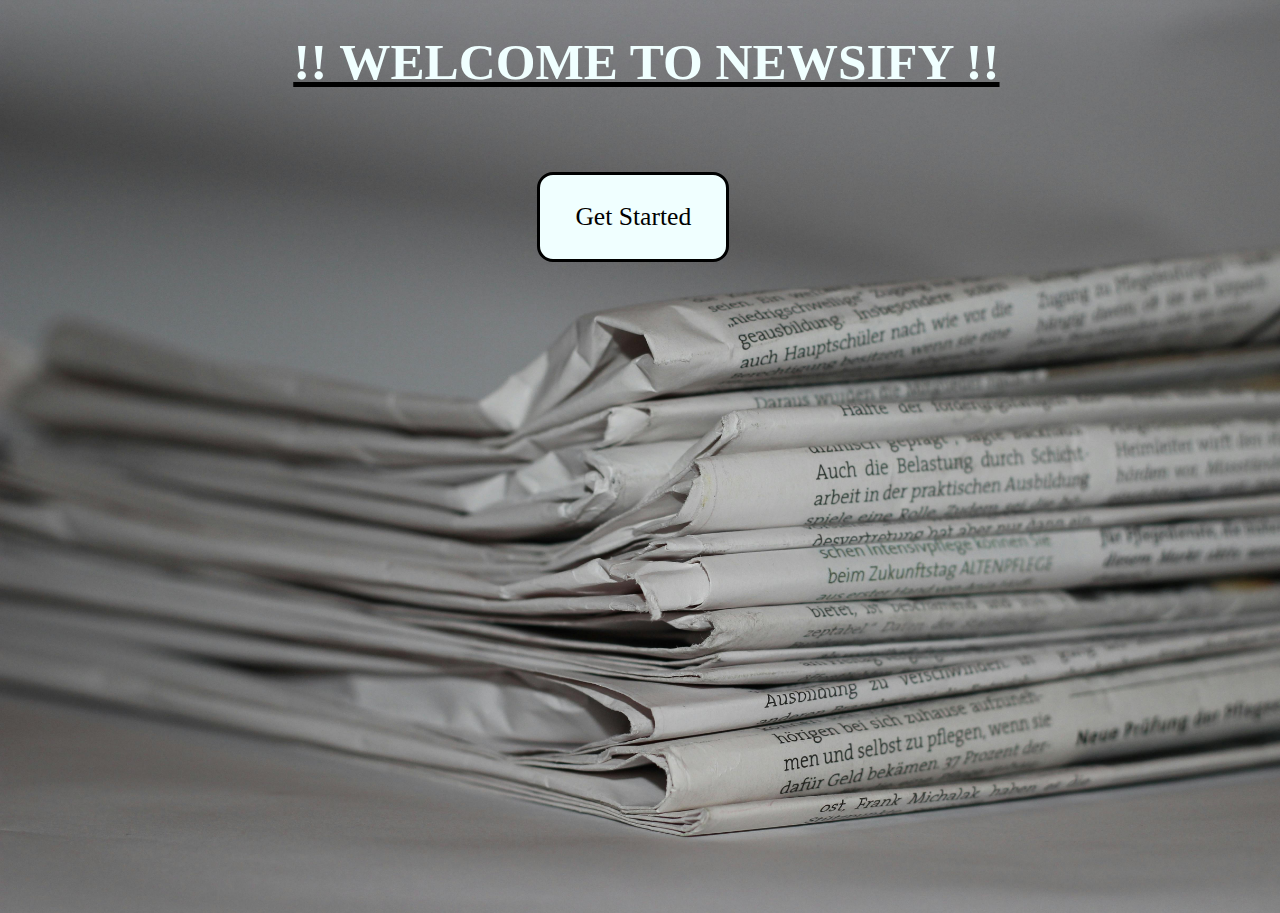
<file: index.html>
<!DOCTYPE html>
<html lang="en">
<head>
    <meta charset="UTF-8">
    <meta name="viewport" content="width=device-width, initial-scale=1.0">
    <title>News</title>
     <link rel="stylesheet" href="style2.css">
</head>
<body>
    
    <div class="main">
      <div class="mar"> <h1>!! WELCOME TO NEWSIFY !!</h1></div>
       <div class="btn">
        <button type="button" id="btn" onclick="location.href='./index1.html'">Get Started</button>
       </div>
    </div>
  
</body>
</html>
</file>
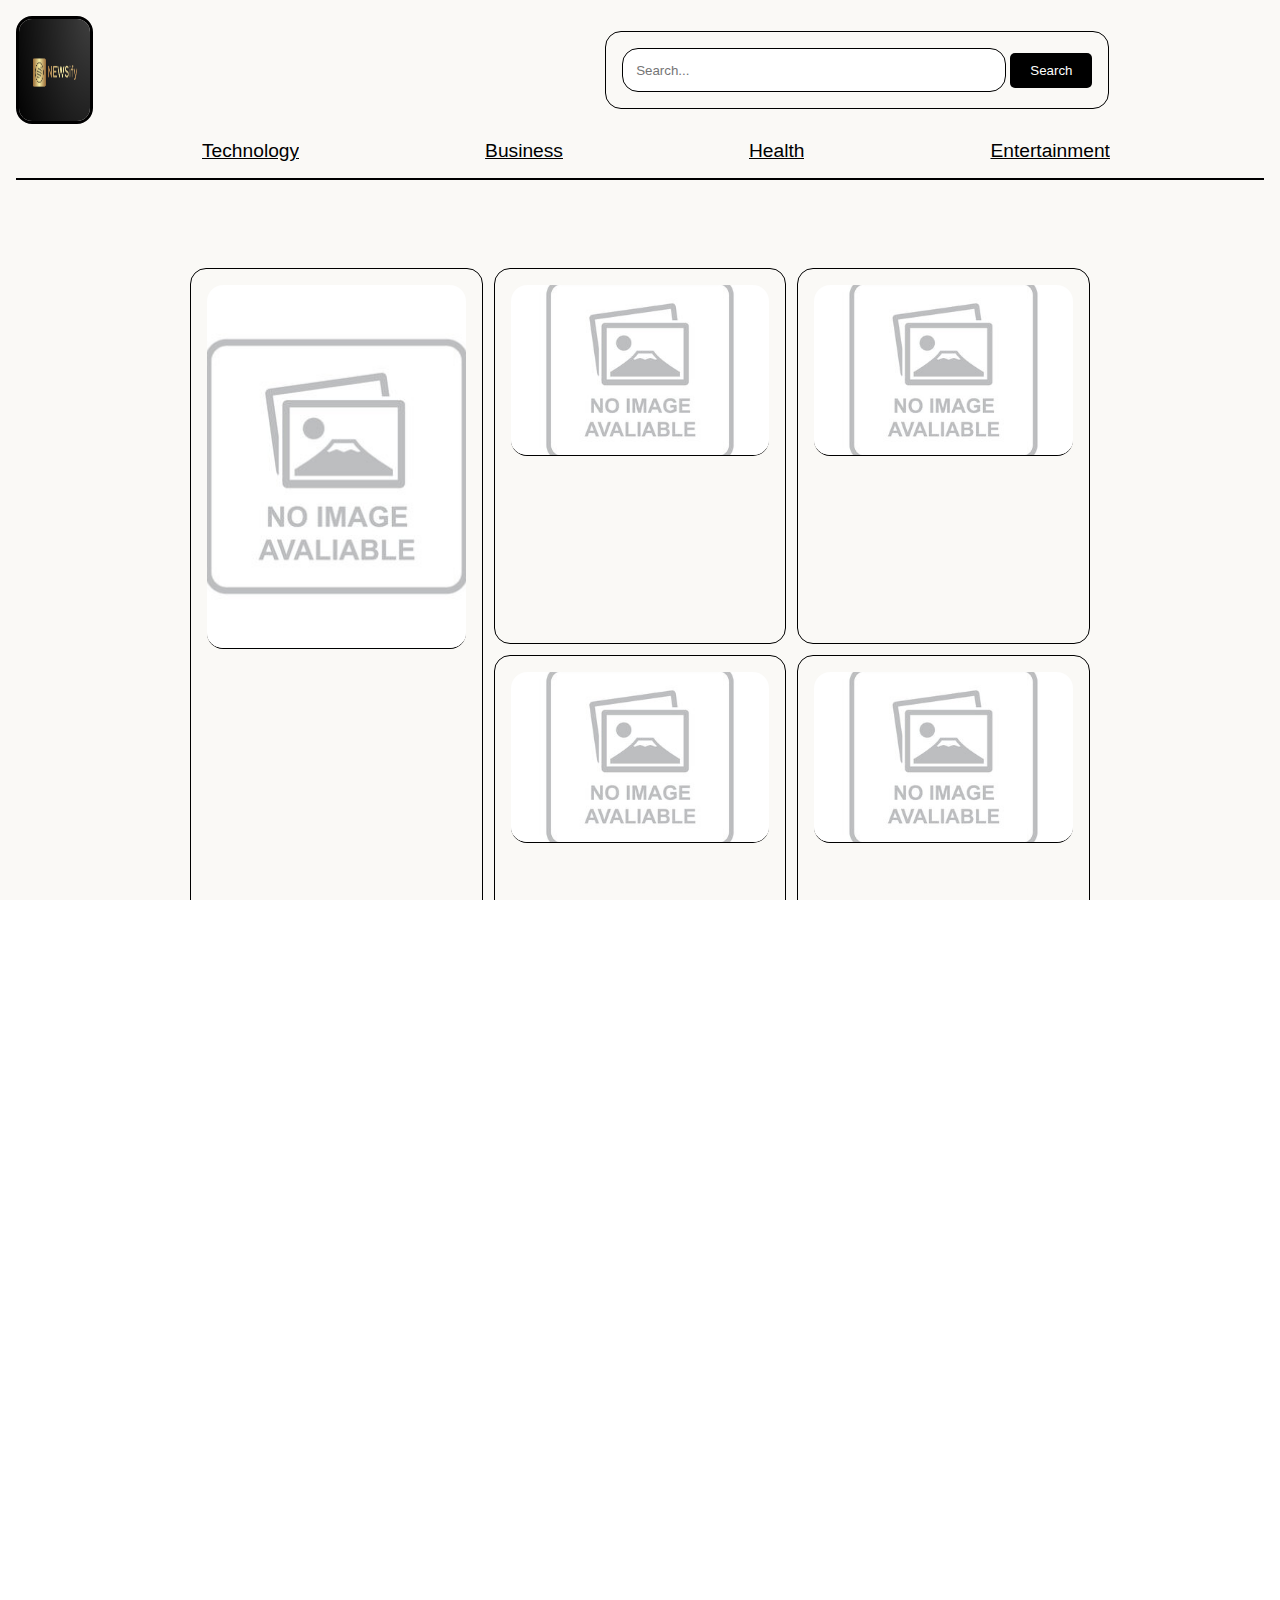
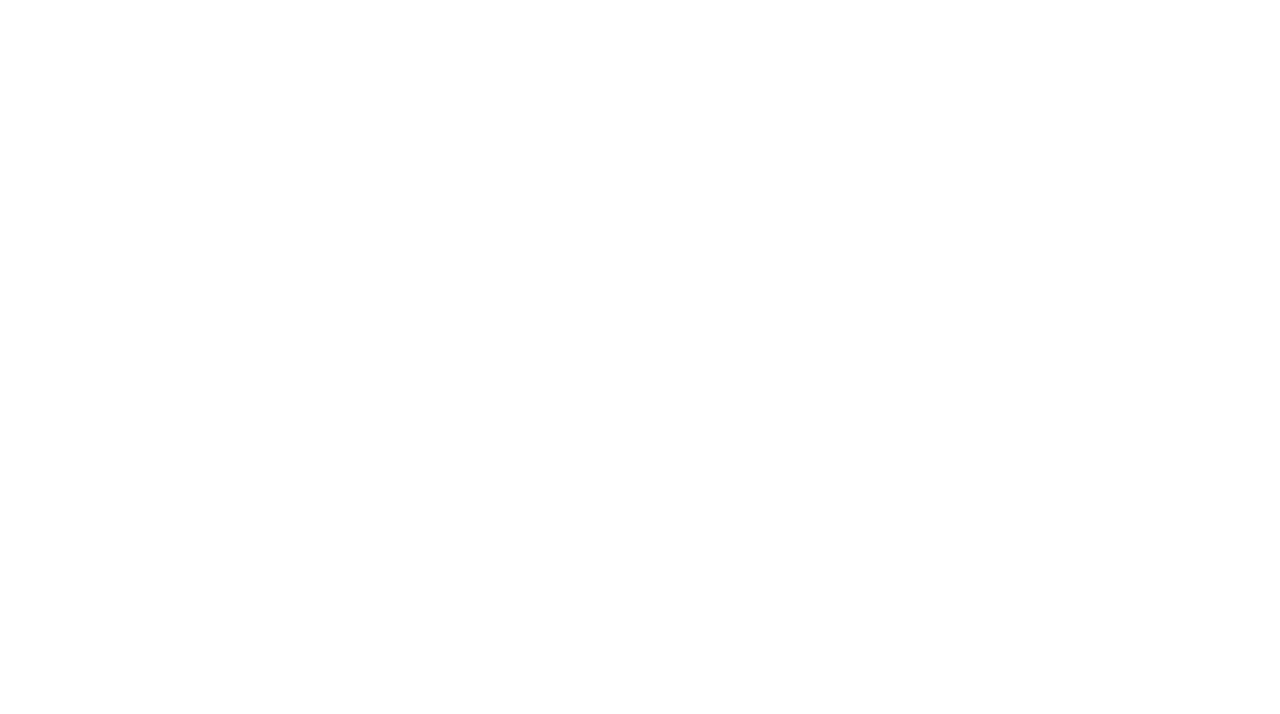
<file: index1.html>
<!DOCTYPE html>
<html lang="en">
<head>
    <meta charset="UTF-8">
    <meta name="viewport" content="width=device-width, initial-scale=1.0">
    <title>NEWSify:The Ultimate News Plateform</title>
    <link rel="stylesheet" href="style.css">
    
</head>
<body>
      <div class="main">
       <div class="logo" id="logo">
        <img src="./logo.png"alt="image" srcset="" id="l">
        <div class="search-container">
            <form action="/search" method="get">
                <input type="text" placeholder="Search..."  class="search-input">
                <button type="submit" class="search-button" id="b">Search</button>
            </form>
        </div>
       </div>
       <div class="mo">
       <nav>
        
        <div class="nav">
            <div  class="nav_div" id="technology">Technology</div>
            <div class="nav_div" id="business">Business</div>
            <div class="nav_div" id="health">Health</div>
            <div class="nav_div" id="entertainment">Entertainment</div>
        </div> 
    </nav><hr>
            <div class="newsBody" id="newsbody">
              <div class="firstHalfNews"  id="firstHalfNews">
                <div class="newshalf" id="news1">
                    <img src="./notAvailable.jpg" alt="" srcset="" id="f">
                    <div class="write" id="w1"> <a href="" id="a1"></a></div>
                </div>
                <div class="newshalf" id="news2">
                    <img src="./notAvailable.jpg" alt="" srcset="" id="a">
                    <div class="write" id="w2"><a href="" id="a2"></a> </div>
                </div>
                <div class="newshalf" id="news3">
                    <img src="./notAvailable.jpg" alt="" srcset="" id="b">
                    <div class="write" id="w3"> <a href="" id="a3"></a> </div>
                </div>
                <div class="newshalf" id="news4">
                    <img src="./notAvailable.jpg" alt="" srcset="" id="c">
                    <div class="write" id="w4"><a href="" id="a4"></a> </div>
                </div>
                <div class="newshalf" id="news5" >
                    <img src="./notAvailable.jpg" alt="" srcset="" id="d">
                    <div class="write" id="w5"><a href="" id="a5"></a> </div>
                </div>
              </div>                                   
                <div class="secondHalfNews" id="secondHalfNews">
                    <div class="newshalf" >
                        <img src="./notAvailable.jpg" alt="" srcset="" id ="one">
                        <div class="write" id="w1"><a href="" id="aa1"></a> </div>
                    </div>
                    <div class="newshalf" >
                        <img src="./notAvailable.jpg" alt="" srcset="" id ="two">
                        <div class="write" id="w2"><a href="" id="aa2"></a> </div>
                    </div>
                    <div class="newshalf" >
                        <img src="./notAvailable.jpg" alt="" srcset="" id ="three">
                        <div class="write" id="w3"><a href="" id="aa3"></a> </div>
                    </div>
                    <div class="newshalf" >
                        <img src="./notAvailable.jpg" alt="" srcset="" id ="four">
                        <div class="write" id="w4"><a href="" id="aa4"></a> </div>
                    </div>
                    <div class="newshalf" >
                        <img src="./notAvailable.jpg" alt="" srcset="" id ="five">
                        <div class="write" id="w5"><a href="" id="aa5"></a> </div>
                    </div>
                    <div class="newshalf" >
                        <img src="./notAvailable.jpg" alt="" srcset="" id ="six">
                        <div class="write" id="w6"><a href="" id="aa6"></a> </div>
                    </div>
                </div>

             </div>
       
            </div>
            </div>
            <div class="foot"><p>CRAFTED WITH <span>&hearts;</span> BY <span id="amaan">AMAAN. </span></p>
                <p>copyright 2024 @ all right reserved.</p>
                </div>
 <script src="business.js"></script>
 <script src="health.js"></script>
 <script src="technology.js"></script>
 <script src="entertainment.js"></script>
    <script src="script.js"></script>
</body>
</html>
</file>
<file: style2.css>
*{
    margin: 0px;
    padding: 0px;
    box-sizing: border-box;
    padding: 0.5%;
    font-family: cursive;

}
body{
    height: 100vh;
    width: 100vw;
    background-image: url("./background.jpg");
    /* background-attachment: fixed; */
  background-size: cover; 
  overflow-x: hidden;
  overflow-y: hidden;
   
}

.main{
    height: 100%;
    width: 100%;
    overflow-x: hidden;
    overflow-y: hidden;
    
  
}
button{
         background-color: azure;
         margin-left: 40vw;
         margin-top: 7vh;
         margin-right: 40vw;
         width: 15vw;
         height: 10vh;
         border-radius: 1rem;
         font-size: 2vw;
         border: 3px solid black;
}
h1{
    text-align: center;
    color: azure;
    text-decoration: underline;
    text-decoration-color: black;
    /* text-shadow: 1px 1px 2px; */
    font-size: 4vw;
}
</file>
<file: style.css>
*{
    margin: 0px;
    padding: 0px;
    font-family: 'Gill Sans', 'Gill Sans MT', Calibri, 'Trebuchet MS', sans-serif;
     box-sizing: border-box;
     overflow-x: hidden;
     /* border-radius: 1rem; */
}
body{
    height: 100vh;
    width: 100vw;
}
.main{
    height: fit-content;
    width: auto;
    padding: 1rem;
    display: flex;
    flex-direction: column;
    
    /* overflow-y: scroll; */
    /*  */
    
    background:  rgb(250, 249, 246);
    
}
#logo{
    height: 12vh;
    width: 100vw;
    border-radius: 0px;
    display: flex;
    flex-direction: row;
    /* justify-content: ; */
    /* background: rgb(64, 63, 63); */
    align-items: center;
    
}
.logo img{
    height: 100%;
    width: 6vw;
    border-radius: 1rem;
    border: 0.2rem solid black;
    
   
}
.nav{
    height:fit-content ;
    width: 100vw;
    display: flex;
    flex-direction: row;
     /* background: blue; */
    justify-content: space-evenly;
    margin-top: 1rem;
    font-size: 1.5rem;
    text-decoration: underline;
}
#newsbody{
    height:200vh;
    width: 100%;
    /* background: rgb(117, 217, 161); */
    padding: 2rem;
    margin-top: 2rem;
    display: flex;
    justify-content: center;
    align-items: center;
    flex-direction: column;

   
    
}
.firstHalfNews{
    width: 80%;
    height: 80%;
   
    display: grid;
    grid-template-rows: repeat(2,1fr);
    grid-template-columns: repeat(3,1fr);
    gap: 0.7rem;
    padding: 1.5rem;
    
    
  
}
#news1{
     grid-row-start: 1;
    grid-row-end: 3;
    overflow-y: hidden;
    border-radius: 1rem;
   
  
}
#news2{
    /* grid-row-start: 1;
    grid-row-start: 3; */
    grid-column-start: 2;
    grid-column-end: 3;
    overflow-y: hidden;
    border-radius: 1rem;
   
}#news3{
    grid-column-start: 2;
    grid-column-end: 3;
    overflow-y: hidden;
    border-radius: 1rem;
  
}
#news4{
    /* grid-column-start: 2;
    grid-column-end: 3; */
    overflow-y: hidden;
    border-radius: 1rem;
}
#news5{
    grid-column-start: 3;
    grid-column-end: 4;
    grid-row-start: 1;
    grid-row-end: 2;
    overflow-y: hidden;
    border-radius: 1rem;
  
}
#secondHalfNews{
    margin-top: 1rem;
    /* background: blanchedalmond; */
    height: 90% ;
    width:  70%;
    display: grid;
    grid-template-columns: repeat(3,1fr);
    grid-template-rows: repeat(2,1fr);
    gap: 0.7rem;
    padding: 1.5rem;
}


.foot{
    margin-top: 0.5em;
    height: 30%;
    width: 100vw;
    background-color: black;
    color:rgb(250, 249, 246);
    font-size: xx-large;
    padding: 2rem;
    overflow-y: hidden;
    border-radius: 0px;
}

.newshalf{
    border: 0.1rem solid black;
    border-radius: 1rem;
    padding: 1rem;
}
.newshalf img{
       height: 50%;
       width: 100%;
       border-bottom: 0.1rem solid black;
       border-radius: 1rem;
       object-fit: cover;
      
}
.badaimg{
    height: 50%;
    width: 100%;
}
.write{
    height: 50%;
    width: 100%;
    font-size: 2vw;
    padding: 1rem;
    overflow-y: hidden;
   
}
a{
    color: black;
    text-decoration: none;
    font-size: 1.2vw;
}
#news1:hover{
   transform: scale(0.95);
}
#news2:hover{
    transform: scale(0.95);
 }
 #news3:hover{
    transform: scale(0.95);
 }
 #news4:hover{
    transform: scale(0.95);
 }
 #news5:hover{
    transform: scale(0.95);
 }
 .newshalf{
    overflow-y: hidden
 }
 .newshalf:hover{
    transform: scale(0.95);
 }
 .nav_div:hover{
    transform: scale(0.95);
    /* color: rgb(122, 113, 113); */
    background: lightgrey;
    cursor: pointer;
 }
 /* Reset some default styles */


/* body {
    font-family: Arial, sans-serif;
} */

/* Style for the search container */
.search-container {
    text-align: center;
    /* margin-top: 50px; */
    margin-left: 40vw;
    border: 0.1rem solid black;
    padding: 1rem;
    border-radius: 1rem;
}

/* Style for the search input */
.search-input {
    padding: 1em;
    width: 30vw;
    border: 1px solid #ccc;
    border-radius: 1rem;
    outline: none;
    border: 0.05rem solid black;
  
}

/* Style for the search button */
.search-button {
    padding: 10px 20px;
    background-color: black;
    color: white;
    border: none;
    border-radius: 5px;
    cursor: pointer;
    transition: background-color 0.3s ease;
}

/* Hover effect for the search button */
.search-button:hover {
    background-color: rgb(98, 98, 98);
}
hr{
    margin-top: 1rem;
    border: 0.09rem solid black;
}
span{
    color: red;
    
}
a:hover{
    text-decoration: underline;
}
#amaan{
    font-family: cursive;
    font-weight: normal;
    text-decoration: underline;
}
::-webkit-scrollbar {
    width: 0.5vw;
  }
::-webkit-scrollbar-thumb {
    background: black; 
    border-radius: 1rem;
  }
 .nav{
    font-size: 1.5vw;
 }
 @media screen and (max-width: 550px) {
    .firstHalfNews{
        width: 80%;
        height: 80%;
       
        display: flex;
        /* grid-template-rows: repeat(2,1fr);
        grid-template-columns: repeat(3,1fr); */
        flex-direction: row;
        flex-wrap: wrap;
        gap: 0.7rem;
        padding: 1.5rem;
        
  }
  #secondHalfNews{
    margin-top: 1rem;
    /* background: blanchedalmond; */
    height: 90% ;
    width:  70%;
    display: flex;
    /* grid-template-columns: repeat(3,1fr);
    grid-template-rows: repeat(2,1fr); */
    flex-direction: row;
    flex-wrap: wrap;
    gap: 0.7rem;
    padding: 1.5rem;
}
#l{
    height: 10vh;
    width: 15vw;
    object-fit: cover;
}
.search-container{
    display: none;
}
.foot{
    font-size: 5vw;
}
#newsbody{
    padding: 0px;

   
    width: fit-content;
    margin-left: 0vw;
    margin-top: 0px;
    
}
.mo{
    height: fit-content;
    width: 100%;
    display: flex;
    /* flex-wrap: wrap; */
    flex-direction: row;
   
}
.nav{
    display: flex;
    flex-direction: column;
 
    height: 50vh;
    width: 35vw;
    
    justify-content: space-evenly;
    font-size: 4vw;

}
/* hr{
    display: none;
} */
.newshalf a{
    font-size: 2.7vw;
}

}
</file>
